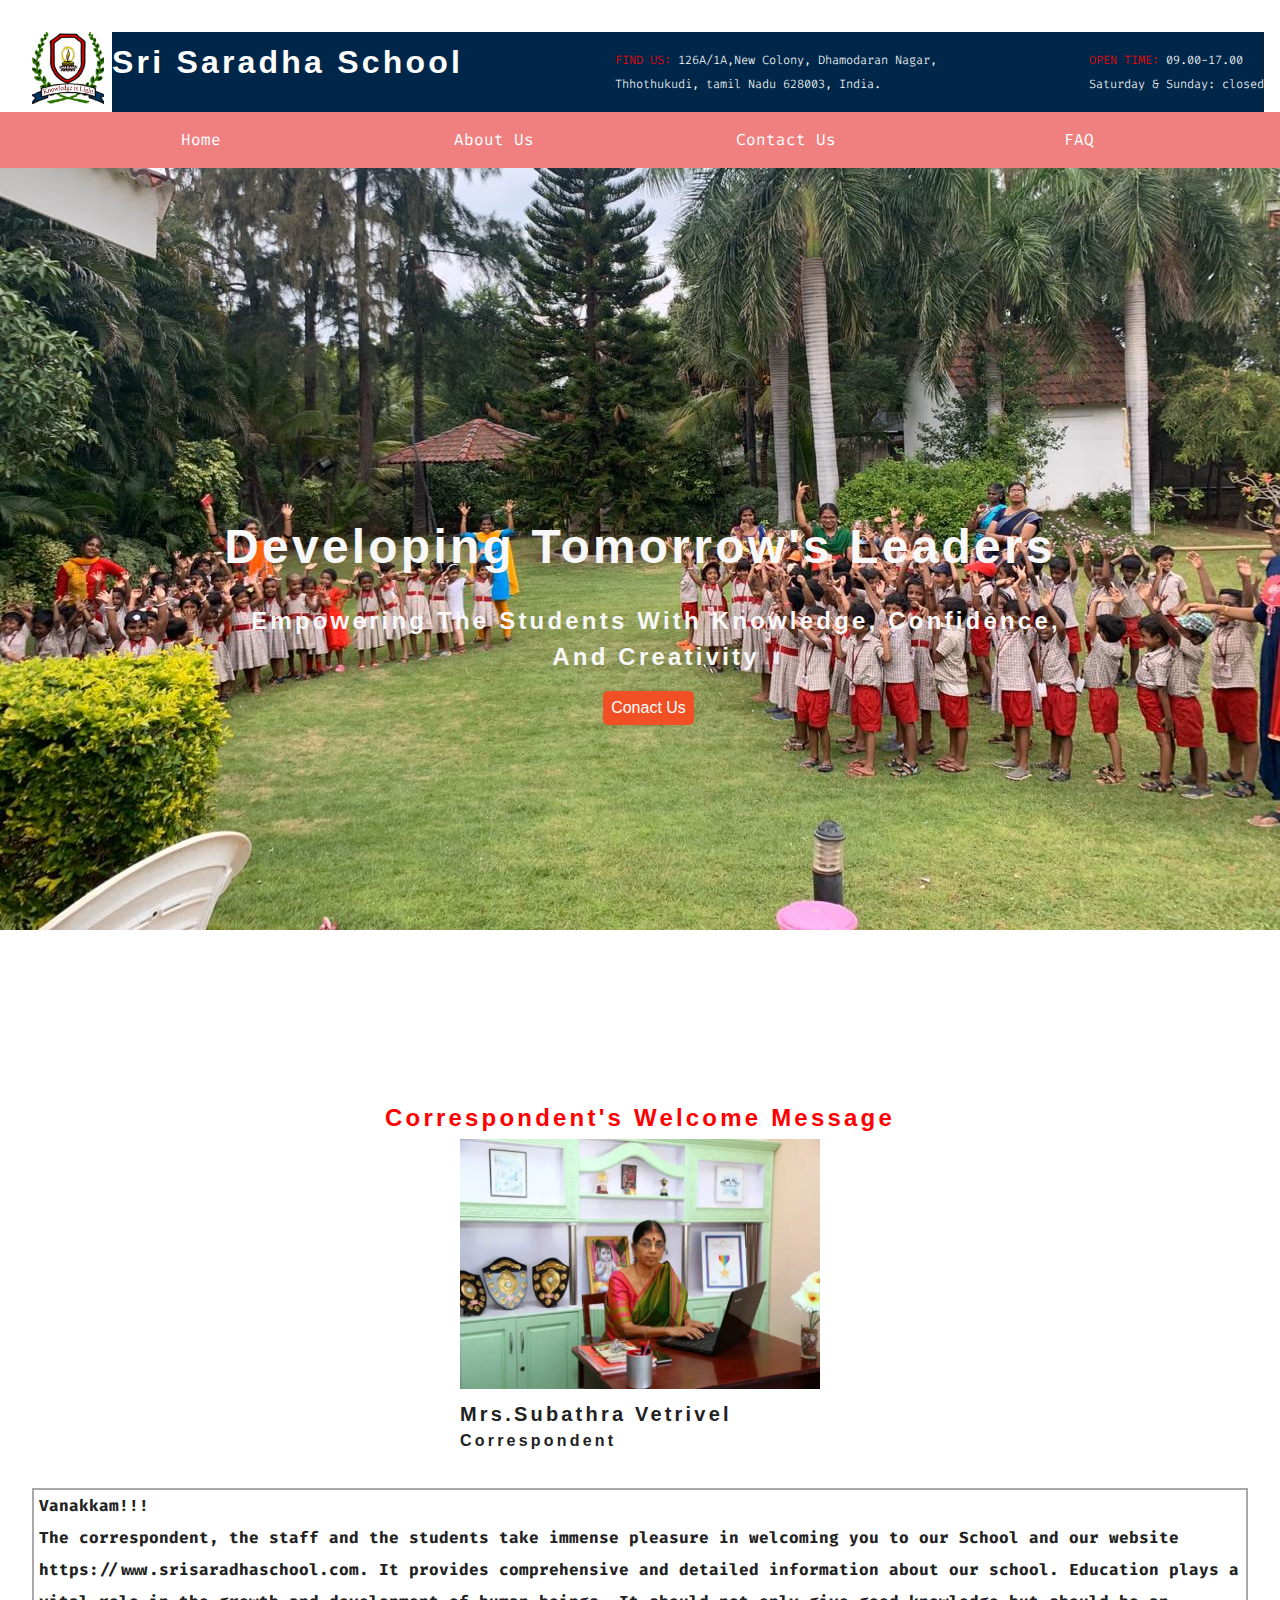
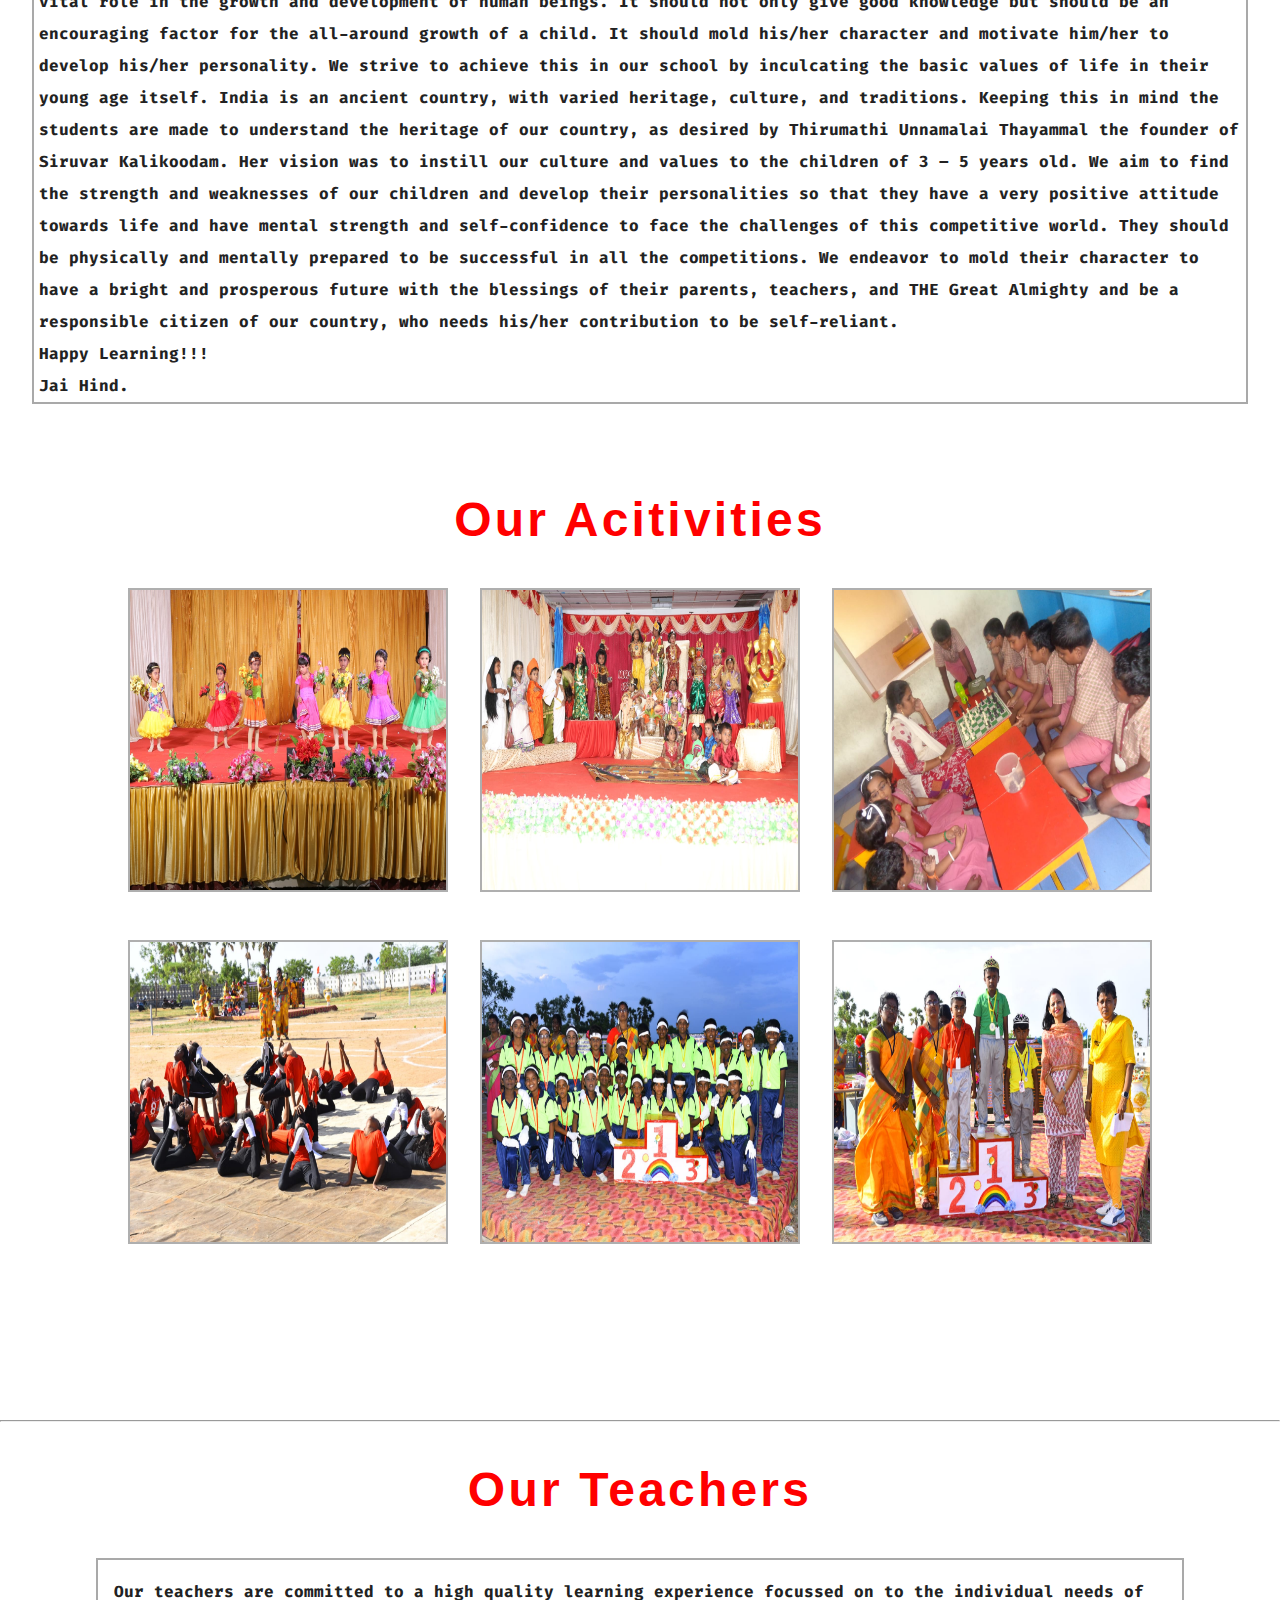
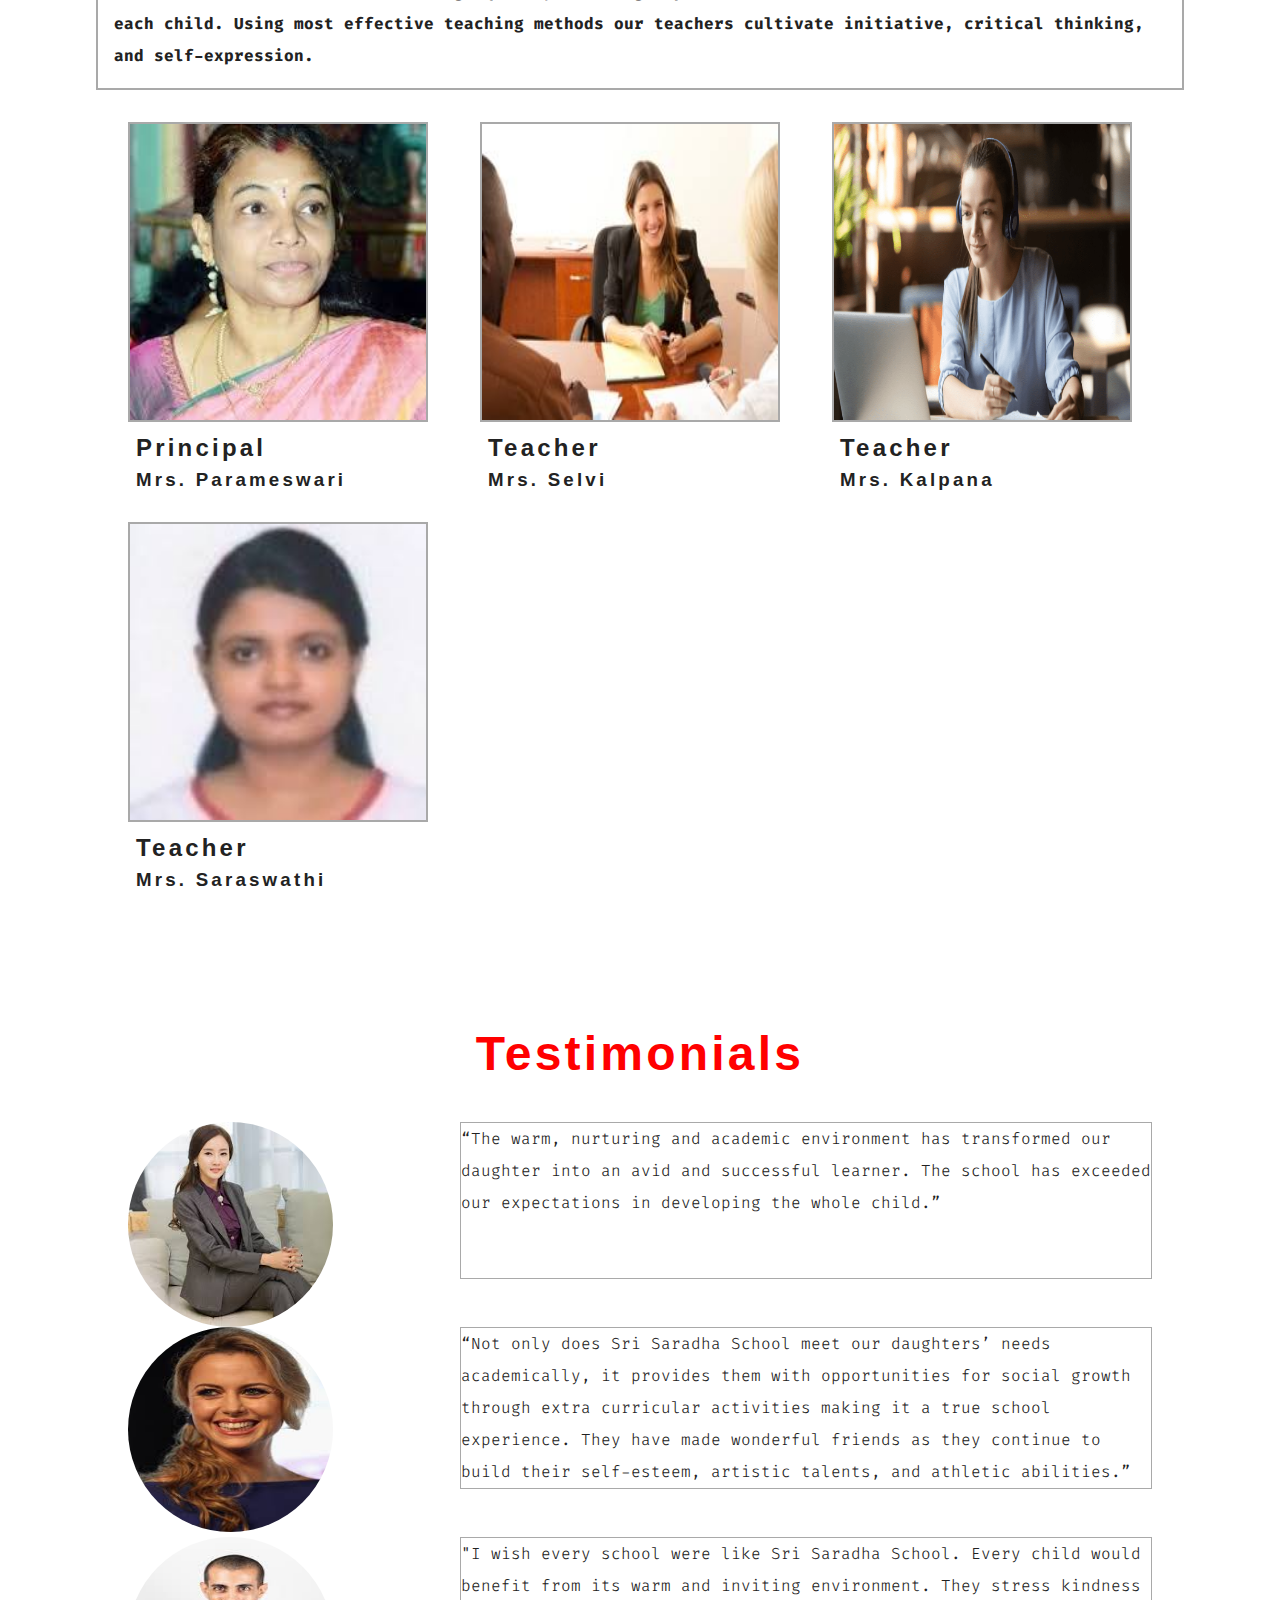
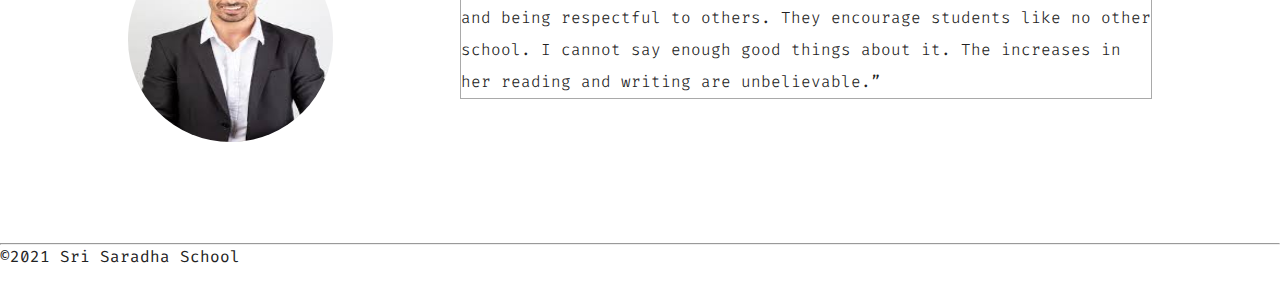
<file: index.html>
<!DOCTYPE html>
<html lang="en">
<head>
    <meta charset="UTF-8">
    <meta http-equiv="X-UA-Compatible" content="IE=edge">
    <meta name="viewport" content="width=device-width, initial-scale=1.0">
    <link rel="stylesheet" href="styles.css">
    <link rel="stylesheet" href="https://use.fontawesome.com/releases/v5.15.4/css/all.css" integrity="sha384-DyZ88mC6Up2uqS4h/KRgHuoeGwBcD4Ng9SiP4dIRy0EXTlnuz47vAwmeGwVChigm" crossorigin="anonymous">
    <link href="https://fonts.googleapis.com/css2?family=Fira+Code:wght@300&display=swap" rel="stylesheet">
    <title>Joh Practice</title>
</head>
<body>
    <!--Top Header Section-->
    <header class="top-header">
        <div class="logo">
            <img src="images/new-logo.png" alt="Website logo" />
        </div>
        <div class="header-container">
          <h1 class="school-name">Sri Saradha School</h1>
          <p><span class="high-light">FIND US: </span>126A/1A,New Colony, Dhamodaran Nagar,<br> Thhothukudi, tamil Nadu 628003, India.</p>
          <div class="school-timing">
          <p><span class="high-light">OPEN TIME: </span>09.00-17.00<br>Saturday & Sunday: closed</p>
          </div>
        </div>
    </header>
    <!-- Navbar Section-->
    <nav class="main-navbar">
        <ul>
            <li>
                <a href="index.html">Home</a>
            </li>
            <li>
                <a href="about.html">About Us</a>
            </li>
            <li>
                <a href="contact.html">Contact Us</a>
            </li>
            <li>
                <a href="faq.html">FAQ</a>
            </li>
        </ul>
    </nav>
    <!--Hero Section-->
    <header class="hero-header">
        <div class="hero-banner">
            <h1>Developing Tomorrow's Leaders</h1>
            <h2>Empowering the students with knowledge, confidence, <br>and creativity</h2>
            <button type="button" class="btn" onclick="location.href='about.html'">
            Conact Us
            </button>
        </div>
    </header>
    <!--Correspondent Message-->
    <h1 class="message-heading">Correspondent's Welcome message</h1>
    <section class="corres-message">
      <div class="corres">
        <img src="./images/Subathra.jpg" alt="Correspondent photo">
        <h2>Mrs.Subathra Vetrivel</h2>
        <h3>Correspondent</h3>
      </div>
      <div class="message">
        <p>
            Vanakkam!!!<br>

            The correspondent, the staff and the students take immense pleasure in welcoming you to our School and our website https://www.srisaradhaschool.com. It provides comprehensive and detailed information about our school.

            Education plays a vital role in the growth and development of human beings. It should not only give good knowledge but should be an encouraging factor for the all-around growth of a child. It should mold his/her character and motivate him/her to develop his/her personality. We strive to achieve this in our school by inculcating the basic values of life in their young age itself.

            India is an ancient country, with varied heritage, culture, and traditions. Keeping this in mind the students are made to understand the heritage of our country, as desired by Thirumathi Unnamalai Thayammal the founder of Siruvar Kalikoodam. Her vision was to instill our culture and values to the children of 3 – 5 years old. 

            We aim to find the strength and weaknesses of our children and develop their personalities so that they have a very positive attitude towards life and have mental strength and self-confidence to face the challenges of this competitive world. They should be physically and mentally prepared to be successful in all the competitions. We endeavor to mold their character to have a bright and prosperous future with the blessings of their parents, teachers, and THE Great Almighty and be a responsible citizen of our country, who needs his/her contribution to be self-reliant.<br>

            Happy Learning!!!<br>
            Jai Hind.
        </p>
    </div>
</section>
<!-- Our Activities-->
<section class="our-activities">
    <div class="heading">
      <h1>Our Acitivities</h1>
    </div>
    <div class="card-center">
      <article class="card">
        <img src="images/cultural-1.jpg" alt="">
      </article>
      <article class="card">
        <img src="images/cultural-2.jpg" alt="">
      </article>
      <article class="card">
        <img src="images/sports-1.jpg" alt="">
      </article>
      <article class="card">
        <img src="images/sports-2.jpg" alt="">
      </article>
      <article class="card">
        <img src="images/sports-3.jpg" alt="">
      </article>
      <article class="card">
        <img src="images/sports-4.jpg" alt="">
      </article>
    </div>
</section>
<hr>
<!--Our Teachers-->
<section class="our-teachers">
    <h1>Our Teachers</h1>
    <div class="about-teachers">
      <P>
        Our teachers are committed to a high quality learning experience focussed on to the individual needs of each child. Using most effective teaching methods our teachers cultivate initiative, critical thinking, and self-expression.
      </P>
    </div>
    <div class="teachers-center">
        <!--single card-->
        <article class="teacher-card">
            <img src="./images/principal.jpg" alt="">
            <div class="card-info">
                <h2>Principal</h2>
                <h3>Mrs. Parameswari</h3>
            </div>
        </article>
        <article class="teacher-card">
            <img src="./images/teacher1.jpg" alt="">
            <div class="card-info">
                <h2>Teacher</h2>
                <h3>Mrs. Selvi</h3>
            </div>
        </article>
        <article class="teacher-card">
            <img src="./images/teacher2.png" alt="">
            <div class="card-info">
                <h2>Teacher</h2>
                <h3>Mrs. Kalpana</h3>
            </div>
        </article>
        <article class="teacher-card">
            <img src="./images/teacher3.jpg" alt="">
            <div class="card-info">
                <h2>Teacher</h2>
                <h3>Mrs. Saraswathi</h3>
            </div>
        </article>
    </div>
      <!--Testimonials-->
    <section class="testimonials">
      <h1>Testimonials</h1>
      <div class="testimonial-center">
        <div class="parent">
          <img src="images/parent1.jpg" alt="" >
        </div>
        <div class="parent-remark">
          <p>
            “The warm, nurturing and academic environment has transformed our daughter into an avid and successful learner. The school has exceeded our expectations in developing the whole child.”
          </p>
        </div>
        <div class="parent">
          <img src="images/parent2.jpg" alt="" >
        </div>
        <div class="parent-remark">
          <p>
            “Not only does Sri Saradha School meet our daughters’ needs academically, it provides them with opportunities for social growth through extra curricular activities making it a true school experience. They have made wonderful friends as they continue to build their self-esteem, artistic talents, and athletic abilities.”
          </p>
        </div>
        <div class="parent">
          <img src="images/parent3.jpg" alt="" >
        </div>
        <div class="parent-remark">
          <p>
            "I wish every school were like Sri Saradha School. Every child would benefit from its warm and inviting environment. They stress kindness and being respectful to others. They encourage students like no other school. I cannot say enough good things about it. The increases in her reading and writing are unbelievable.”
          </p>
        </div>
      </div>
    </section>
    <footer>
      <hr>
      &copy2021 Sri Saradha School
    </footer>

</body>
</html>
</file>
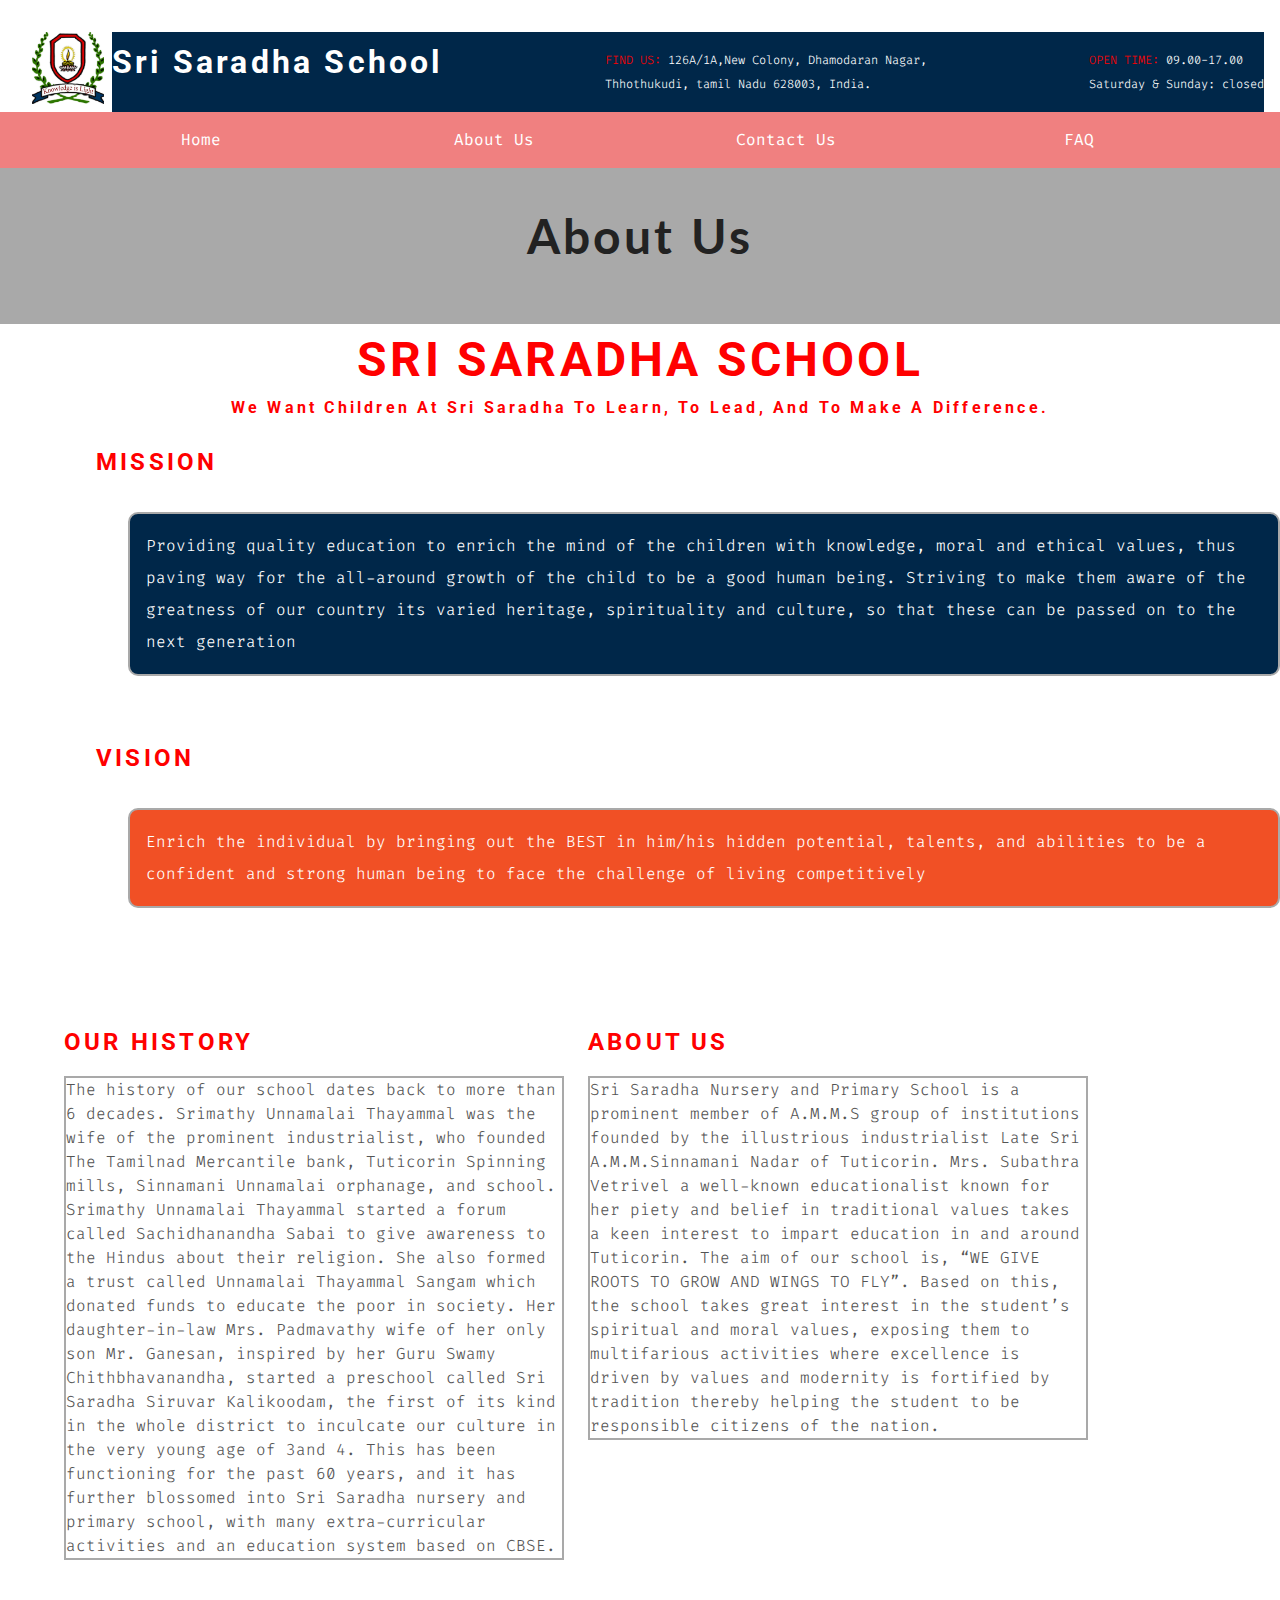
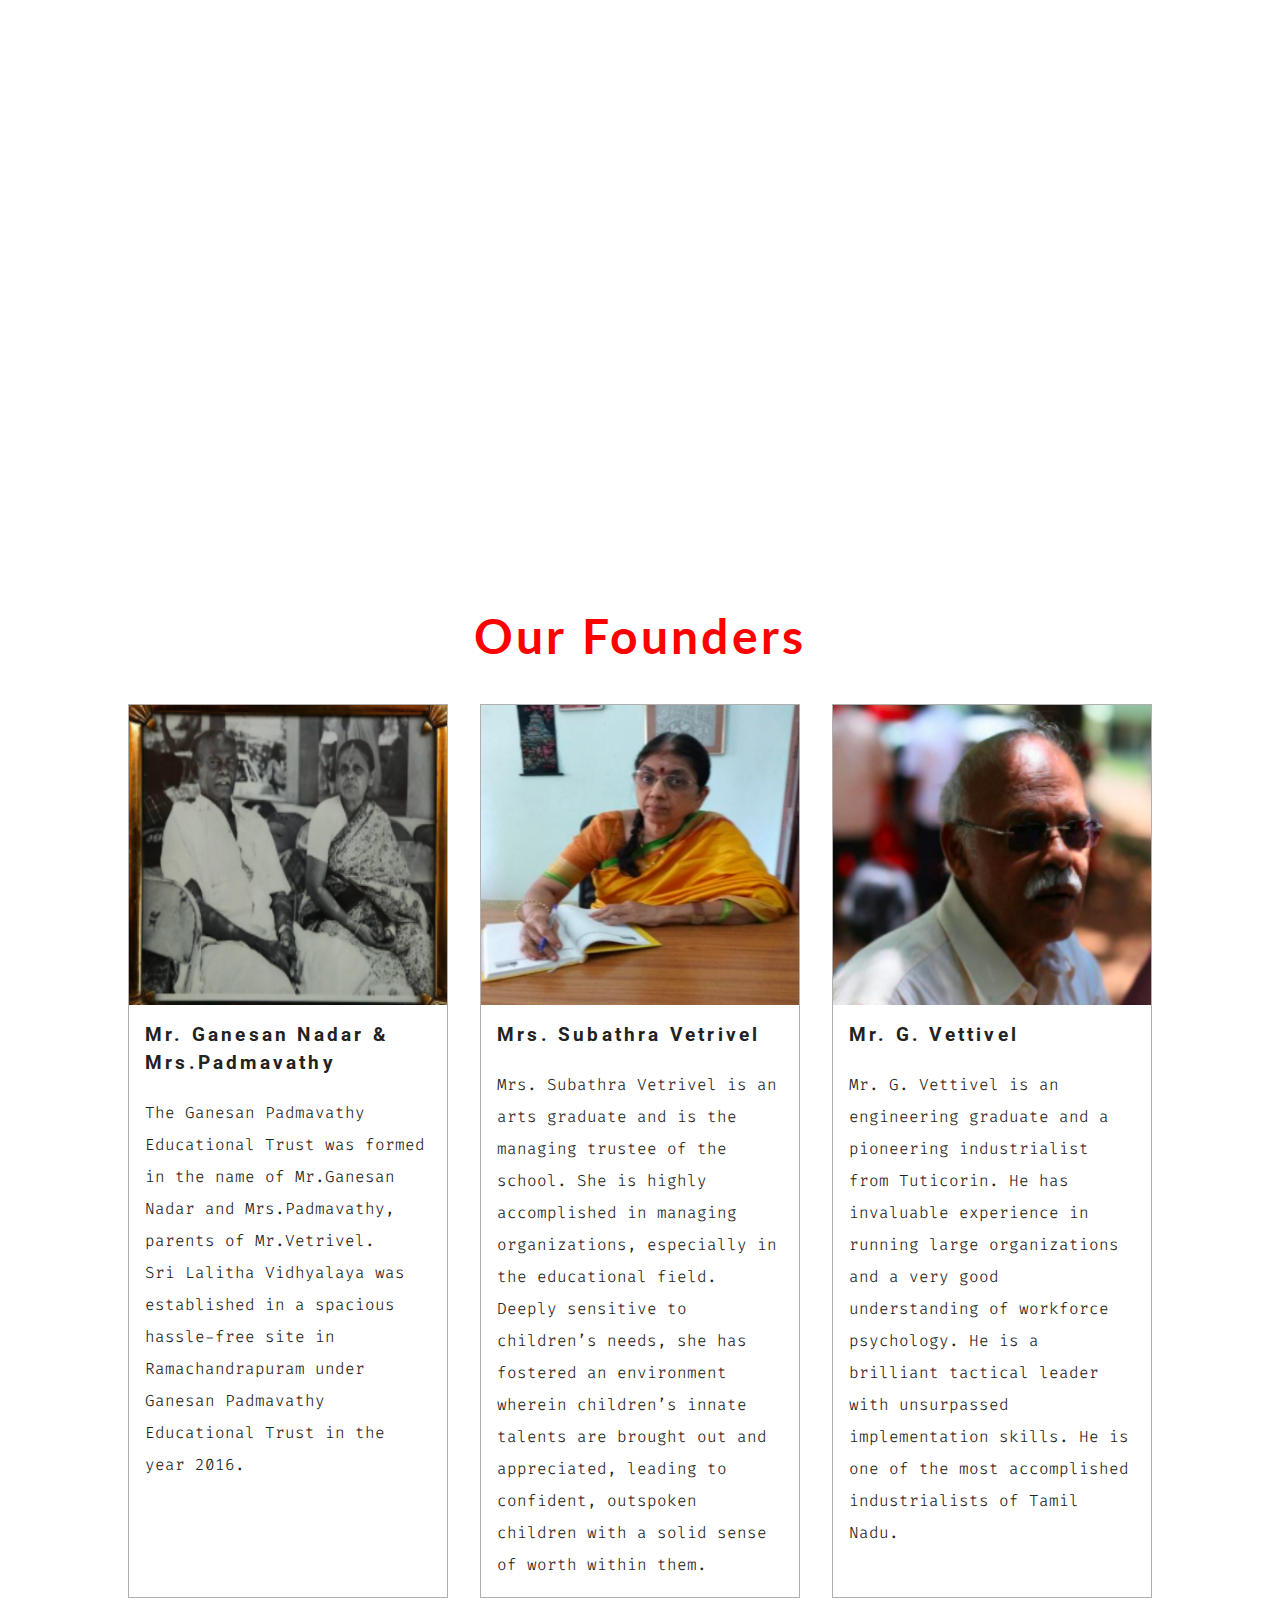
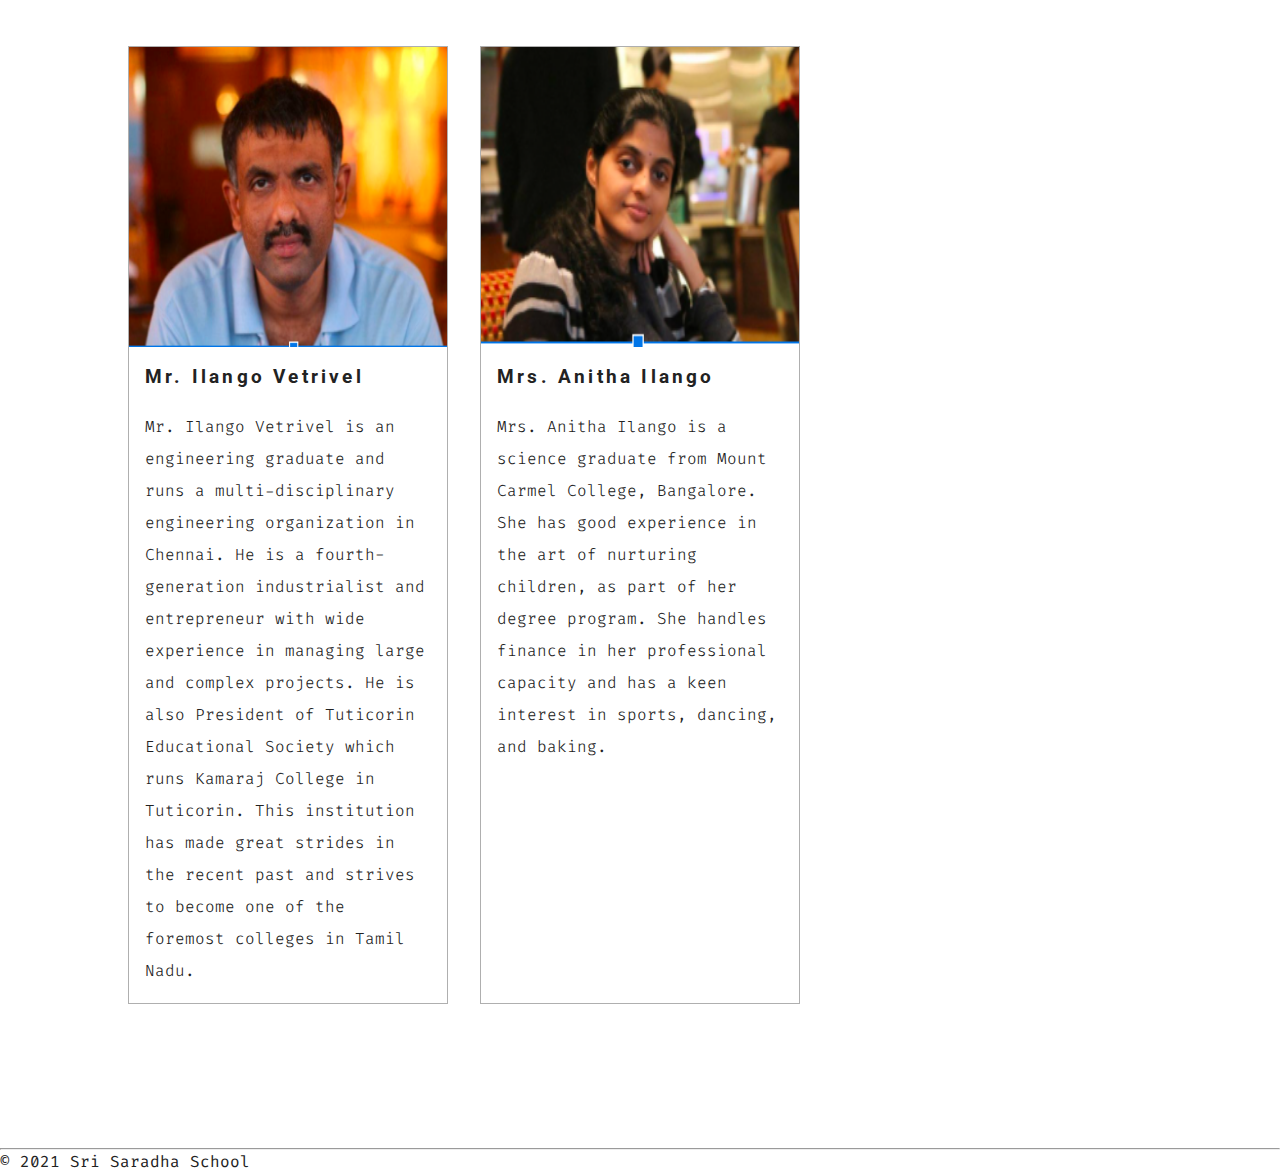
<file: about.html>
<!DOCTYPE html>
<html lang="en">
<head>
    <meta charset="UTF-8">
    <meta http-equiv="X-UA-Compatible" content="IE=edge">
    <meta name="viewport" content="width=device-width, initial-scale=1.0">
    <link rel="stylesheet" href="styles.css">
    <link rel="stylesheet" href="https://use.fontawesome.com/releases/v5.15.4/css/all.css" integrity="sha384-DyZ88mC6Up2uqS4h/KRgHuoeGwBcD4Ng9SiP4dIRy0EXTlnuz47vAwmeGwVChigm" crossorigin="anonymous">
    <link href="https://fonts.googleapis.com/css2?family=Montserrat:wght@300&display=swap" rel="stylesheet">
    <link href="https://fonts.googleapis.com/css2?family=Lato:ital@1&display=swap" rel="stylesheet">
    <link href="https://fonts.googleapis.com/css2?family=Roboto:wght@300&display=swap" rel="stylesheet">
    <link href="https://fonts.googleapis.com/css2?family=Fira+Code:wght@300&display=swap" rel="stylesheet">
    <title>Joh Practice</title>
</head>
<body>
    <!--Top Header Section-->
    <header class="top-header">
        <div class="logo">
            <img src="images/new-logo.png" alt="Website logo" />
        </div>
        <div class="header-container">
          <h1 class="school-name">Sri Saradha School</h1>
          <p><span class="high-light">FIND US: </span>126A/1A,New Colony, Dhamodaran Nagar,<br> Thhothukudi, tamil Nadu 628003, India.</p>
          <div class="school-timing">
          <p><span class="high-light">OPEN TIME: </span>09.00-17.00<br>Saturday & Sunday: closed</p>
          </div>
        </div>
    </header>
    <!-- Navbar Section-->
    <nav class="main-navbar">
        <ul>
            <li>
                <a href="index.html">Home</a>
            </li>
            <li>
                <a href="about.html">About Us</a>
            </li>
            <li>
                <a href="contact.html">Contact Us</a>
            </li>
            <li>
                <a href="faq.html">FAQ</a>
            </li>
        </ul>
    </nav>
    <div class="about-us-heading">
        <h1>About Us</h1>
    </div>
    <header class="about-heading">
        <center><h1>SRI SARADHA SCHOOL</h1></center>
        <center><h3>We want Children at Sri Saradha to learn, to lead, and to make a difference.</h3></center>
    </header>
    <div class="mission-and-vision">
        <article class="mission-text">
            <h2>MISSION</h2>
            <p>
                Providing quality education to enrich the mind of the children with knowledge, moral and ethical values, thus paving way for the all-around growth of the child to be a good human being. Striving to make them aware of the greatness of our country its varied heritage, spirituality and culture, so that these can be passed on to the next generation
            </p>
        </article>
        <article class="vision-text">
            <h2>VISION</h2>
            <p>
                Enrich the individual by bringing out the BEST in him/his hidden potential, talents, and abilities to be a confident and strong human being to face the challenge of living competitively
            </p>
        </article>    
    </div>
    <div class="history-and-about">
        <article class="history">
            <h2>OUR HISTORY</h2>
            <p>
                The history of our school dates back to more than 6 decades. Srimathy
                Unnamalai Thayammal was the wife of the prominent industrialist, who founded The Tamilnad Mercantile bank, Tuticorin Spinning mills, Sinnamani Unnamalai orphanage, and school. Srimathy Unnamalai Thayammal started a forum called Sachidhanandha Sabai to give awareness to the Hindus about their religion. She also formed a trust called Unnamalai Thayammal Sangam which donated funds to educate the poor in society.
                Her daughter-in-law Mrs. Padmavathy wife of her only son Mr. Ganesan,
                inspired by her Guru Swamy Chithbhavanandha, started a preschool called Sri Saradha Siruvar Kalikoodam, the first of its kind in the whole district to inculcate our culture in the very young age of 3and 4. This has been functioning for the past 60 years, and it has further blossomed into Sri Saradha nursery and primary school, with many extra-curricular activities and an education system based on CBSE.

            </p>
        </article>
        <article class="about-us">
            <h2>ABOUT US</h2>
            <p>
                Sri Saradha Nursery and Primary School is a prominent member of A.M.M.S group of institutions founded by the illustrious industrialist Late Sri A.M.M.Sinnamani Nadar of Tuticorin. Mrs. Subathra Vetrivel a well-known educationalist known for her piety and belief in traditional values takes a keen interest to impart education in and around Tuticorin.
                The aim of our school is, “WE GIVE ROOTS TO GROW AND WINGS TO FLY”. Based on this, the school takes great interest in the student’s spiritual and moral values, exposing them to multifarious activities where excellence is driven by values and modernity is fortified by tradition thereby helping the student to be responsible citizens of the nation.
            </p>
        </article>
    </div>
    <!--Promters-->
    <section class="founders">
        <div class="titling">
            <h1>Our Founders</h1>
        </div>
        <div class="founders-central">
            <!--Single Founder-->
            <article class="founder">
                <img src="./images/ganesan.png" alt="" width="300px" height="300px">
                <div class="founder-info">
                    <h3>Mr. Ganesan Nadar & Mrs.Padmavathy</h3>
                    <p>
                        The Ganesan Padmavathy Educational Trust was formed in the name of Mr.Ganesan Nadar and Mrs.Padmavathy, parents of Mr.Vetrivel.<br>
                        Sri Lalitha Vidhyalaya was established in a spacious hassle-free site in Ramachandrapuram under Ganesan Padmavathy Educational Trust in the year 2016.
                    </p>
                </div>
            </article>
            <!--Single Founder-->
            <article class="founder">
                <img src="./images/subathra.png" alt="" width="300px" height="300px">
                <div class="founder-info">
                    <h3>Mrs. Subathra Vetrivel</h3>
                    <p>
                        Mrs. Subathra Vetrivel is an arts graduate and is the managing trustee of the school. She is highly accomplished in managing organizations, especially in the educational field. Deeply sensitive to children’s needs, she has fostered an environment wherein children’s innate talents are brought out and appreciated, leading to confident, outspoken children with a solid sense of worth within them.
                    </p>
                </div>
            </article>
            <!--Single Founder-->
            <article class="founder">
                <img src="./images/vetrivel.png" alt="" width="300px" height="300px">
                <div class="founder-info">
                    <h3>Mr. G. Vettivel</h3>
                    <p>
                        Mr. G. Vettivel is an engineering graduate and a pioneering industrialist from Tuticorin. He has invaluable experience in running large organizations and a very good understanding of workforce psychology. He is a brilliant tactical leader with unsurpassed implementation skills. He is one of the most accomplished industrialists of Tamil Nadu.
                    </p>
                </div>
            </article>
            <!--Single Founder-->
            <article class="founder">
                <img src="./images/Ilango.png" alt="" width="300px" height="300px">
                <div class="founder-info">
                    <h3>Mr. Ilango Vetrivel</h3>
                    <p>
                        Mr. Ilango Vetrivel is an engineering graduate and runs a multi-disciplinary engineering organization in Chennai. He is a fourth-generation industrialist and entrepreneur with wide experience in managing large and complex projects. He is also President of Tuticorin Educational Society which runs Kamaraj College in Tuticorin. This institution has made great strides in the recent past and strives to become one of the foremost colleges in Tamil Nadu.
                </p>
                </div>
            </article>
            <!--Single Founder-->
            <article class="founder">
                <img src="./images/anitha.png" alt="" width="300px" height="300px">
                <div class="founder-info">
                    <h3>Mrs. Anitha Ilango</h3>
                    <p>
                        Mrs. Anitha Ilango is a science graduate from Mount Carmel College, Bangalore. She has good experience in the art of nurturing children, as part of her degree program. She handles finance in her professional capacity and has a keen interest in sports, dancing, and baking.
                    </p>
                </div>
            </article>
        </div>
    </section>
    <footer>
        <hr>
        &copy 2021 Sri Saradha School
    </footer>
</body>
</html>
</file>
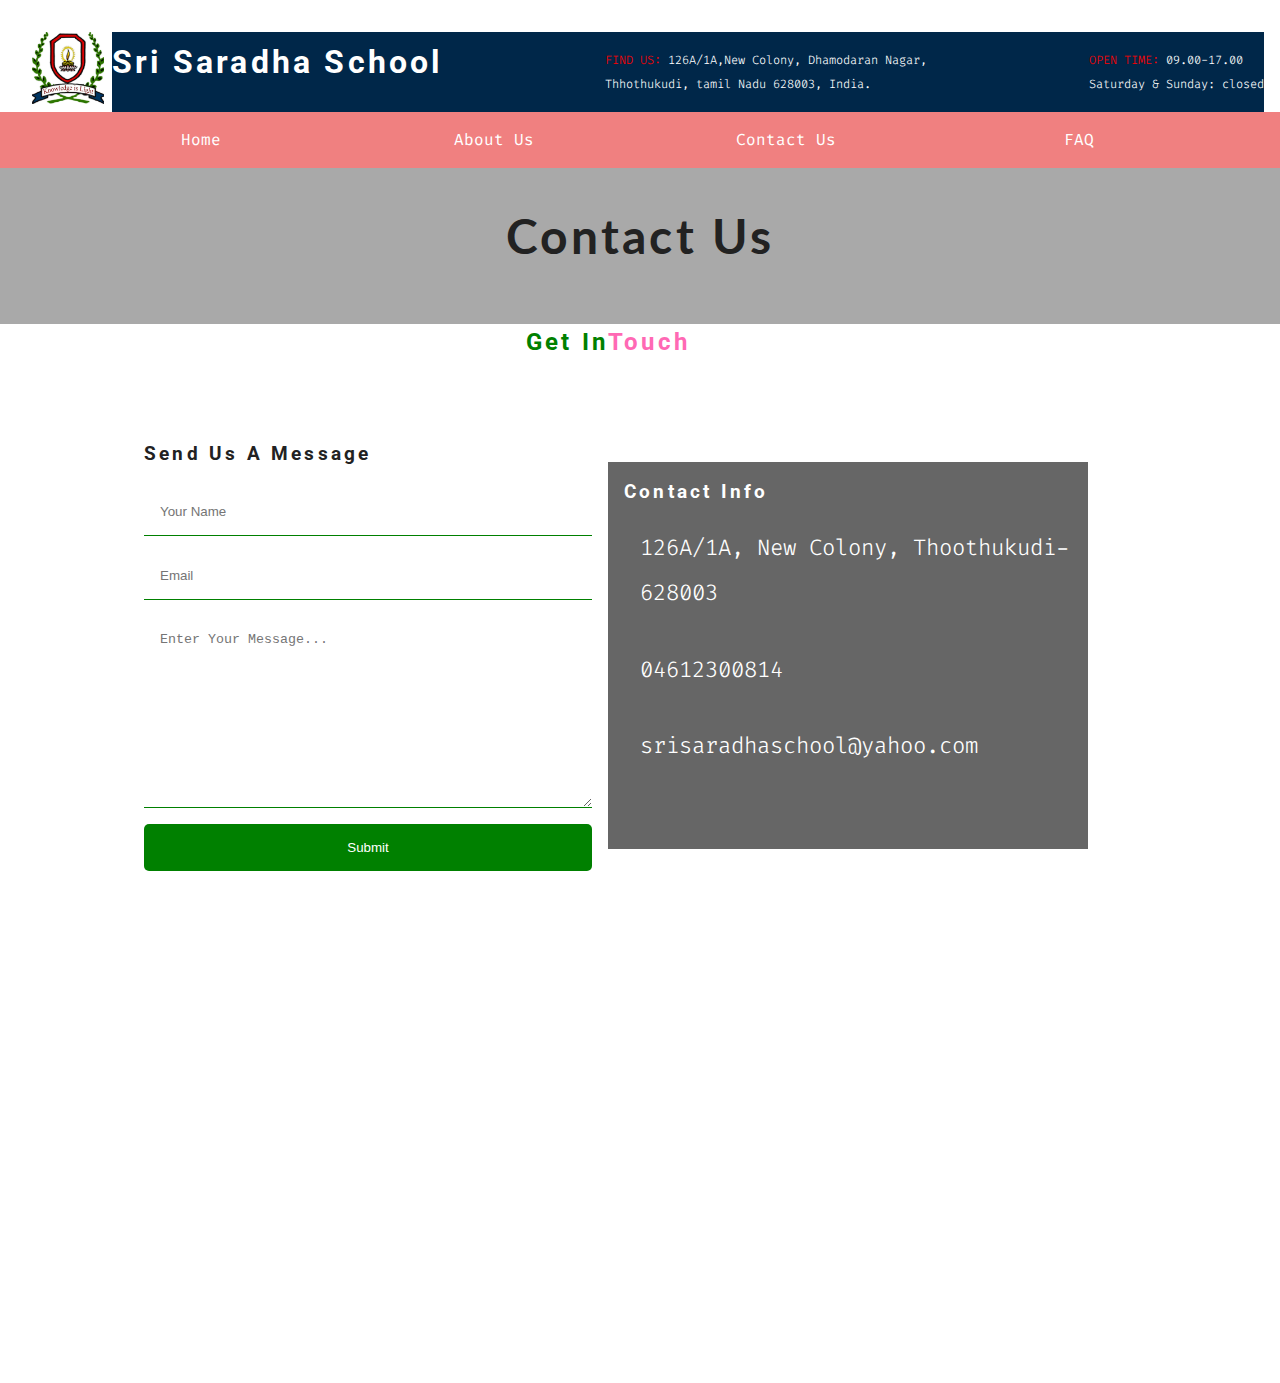
<file: contact.html>
<!DOCTYPE html>
<html lang="en">
<head>
    <meta charset="UTF-8">
    <meta http-equiv="X-UA-Compatible" content="IE=edge">
    <meta name="viewport" content="width=device-width, initial-scale=1.0">
    <link rel="stylesheet" href="styles.css">
    <link rel="stylesheet" href="https://use.fontawesome.com/releases/v5.15.4/css/all.css" integrity="sha384-DyZ88mC6Up2uqS4h/KRgHuoeGwBcD4Ng9SiP4dIRy0EXTlnuz47vAwmeGwVChigm" crossorigin="anonymous">
    <link href="https://fonts.googleapis.com/css2?family=Montserrat:wght@300&display=swap" rel="stylesheet">
    <link href="https://fonts.googleapis.com/css2?family=Lato:ital@1&display=swap" rel="stylesheet">
    <link href="https://fonts.googleapis.com/css2?family=Roboto:wght@300&display=swap" rel="stylesheet">
    <link href="https://fonts.googleapis.com/css2?family=Fira+Code:wght@300&display=swap" rel="stylesheet">
    <title>Joh Practice</title>
</head>
<body>
    <!--Top Header Section-->
    <header class="top-header">
        <div class="logo">
            <img src="images/new-logo.png" alt="Website logo" />
        </div>
        <div class="header-container">
          <h1 class="school-name">Sri Saradha School</h1>
          <p><span class="high-light">FIND US: </span>126A/1A,New Colony, Dhamodaran Nagar,<br> Thhothukudi, tamil Nadu 628003, India.</p>
          <div class="school-timing">
          <p><span class="high-light">OPEN TIME: </span>09.00-17.00<br>Saturday & Sunday: closed</p>
          </div>
        </div>
    </header>
    <!-- Navbar Section-->
    <nav class="main-navbar">
        <ul>
            <li>
                <a href="index.html">Home</a>
            </li>
            <li>
                <a href="about.html">About Us</a>
            </li>
            <li>
                <a href="contact.html">Contact Us</a>
            </li>
            <li>
                <a href="faq.html">FAQ</a>
            </li>
        </ul>
    </nav>
    <div class="about-us-heading">
        <h1>Contact Us</h1>
    </div>
    <section class="contact-section">
        <section class="container">
            <div>
                <h2>
                    <span class="green">Get in</span><span class="red">Touch</span>
                </h2>
            </div>
            <div class="contact">
                <div class="contact-form">
                    <h3 class="t-head">
                        Send us a Message
                    </h3>
                    <input type="text" placeholder="Your Name">
                    <input type="email" placeholder="Email">
                    <textarea name="" id="" cols="30" rows="10" placeholder="Enter Your Message..."></textarea>
                    <button>Submit</button>
                </div>
                <div class="contact-details">
                    <h3 class="t-head">Contact Info</h3>
                    <div class="contact-item">
                        <i class="fas fa-map-marker"></i>
                        <p>126A/1A, New Colony, Thoothukudi-628003</p>
                    </div>
                    <div class="contact-item">
                        <i class="fas fa-phone-alt"></i>
                        <p>04612300814</p>
                    </div>
                    <div class="contact-item">
                        <i class="fas fa-envelope-square"></i>
                        <p>srisaradhaschool@yahoo.com</p>
                    </div>
                    <div class="contact-icon">
                        <a href="https://www.facebook.com/SaradhaSchoolOfficial.CBSE">
                            <i class="fab fa-facebook-square" style="font-size:36px;color:white;"></i>
                        </a>
                    </div>
                    <div class="contact-icon">
                        <a href="https://www.twitter.com">
                            <i class="fab fa-twitter" style="font-size:36px;color:white;"></i>
                        </a>
                    </div>
                </div>
            </div>
        </section>
    </section>
    
    <!--Google Map Embed Code Begins-->
    <div class="map mapouter"><div class="gmap_canvas"><iframe width="1050" height="561" id="gmap_canvas" src="https://maps.google.com/maps?q=Sri%20Saradha%20School,%20126A/1A,%20New%20Colony,%20Thoothukudi,%20628003%20tamil%20nadu&t=&z=13&ie=UTF8&iwloc=&output=embed" frameborder="0" scrolling="no" marginheight="0" marginwidth="0"></iframe><a href="https://www.zipcodewiki.net">zipcodewiki.net</a><br><style>.mapouter{position:relative;text-align:right;height:400px;width:1150px;}</style><a href="https://www.embedgooglemap.net"></a><style>.gmap_canvas {overflow:hidden;background:none!important;height:400px;width:1150px;}</style></div></div>
    <!-- Embed code over-->
</body>
</html>
</file>
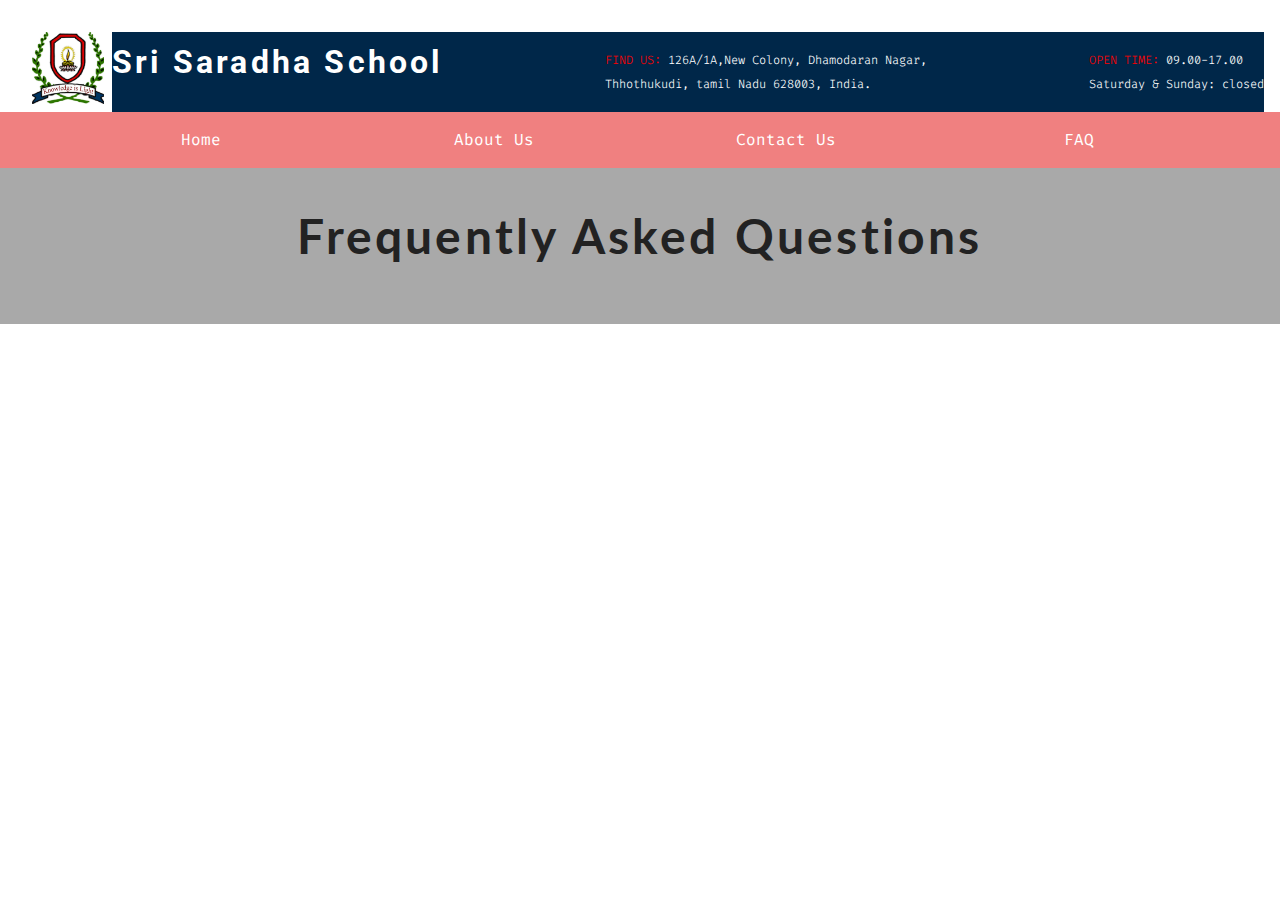
<file: faq.html>
<!DOCTYPE html>
<html lang="en">
<head>
    <meta charset="UTF-8">
    <meta http-equiv="X-UA-Compatible" content="IE=edge">
    <meta name="viewport" content="width=device-width, initial-scale=1.0">
    <link rel="stylesheet" href="styles.css">
    <link rel="stylesheet" href="https://use.fontawesome.com/releases/v5.15.4/css/all.css" integrity="sha384-DyZ88mC6Up2uqS4h/KRgHuoeGwBcD4Ng9SiP4dIRy0EXTlnuz47vAwmeGwVChigm" crossorigin="anonymous">
    <link href="https://fonts.googleapis.com/css2?family=Montserrat:wght@300&display=swap" rel="stylesheet">
    <link href="https://fonts.googleapis.com/css2?family=Lato:ital@1&display=swap" rel="stylesheet">
    <link href="https://fonts.googleapis.com/css2?family=Roboto:wght@300&display=swap" rel="stylesheet">
    <link href="https://fonts.googleapis.com/css2?family=Fira+Code:wght@300&display=swap" rel="stylesheet">
    <title>Joh Practice</title>
</head>
<body>
    <!--Top Header Section-->
    <header class="top-header">
        <div class="logo">
            <img src="images/new-logo.png" alt="Website logo" />
        </div>
        <div class="header-container">
          <h1 class="school-name">Sri Saradha School</h1>
          <p><span class="high-light">FIND US: </span>126A/1A,New Colony, Dhamodaran Nagar,<br> Thhothukudi, tamil Nadu 628003, India.</p>
          <div class="school-timing">
          <p><span class="high-light">OPEN TIME: </span>09.00-17.00<br>Saturday & Sunday: closed</p>
          </div>
        </div>
    </header>
    <!-- Navbar Section-->
    <nav class="main-navbar">
        <ul>
            <li>
                <a href="index.html">Home</a>
            </li>
            <li>
                <a href="about.html">About Us</a>
            </li>
            <li>
                <a href="contact.html">Contact Us</a>
            </li>
            <li>
                <a href="faq.html">FAQ</a>
            </li>
        </ul>
    </nav>
    <div class="about-us-heading">
        <h1>Frequently Asked Questions</h1>
    </div>
</body>
</html>
</file>
<file: styles.css>
/* Variables */
:root{
--primaryColor: #f15025;
--mainBlack: #222;
--mainWhite: #fff;
--offWhite: #f7f7f7;
--darkGrey: #afafaf;
--mainTransition: all 0.3s linear;
--mainSpace: 0.2rem;
--headerBackground: #002749;
}
/*
==============
Global Styling
==============
*/
*{
    margin: 0;
    padding: 0;
    box-sizing: border-box;
}
body{
    font-family: "Fira Code", monospace;
    color: var(--mainBlack);
    background: var(--mainWhite);
    line-height: 1.5;
}
a{
    text-decoration: none;
}
img{
    width: 90%;
    display: block;
}
h1,
h2,
h3{
    text-transform: capitalize;
    letter-spacing: var(--mainSpace);
    margin-bottom: 1.25rem;
    font-family: "Lato", sans-serif;
}
h1{
    font-size: 3rem;
}
h2{
    margin-bottom: 0;
}
p{
    font-weight: 300;
    font-size: 1rem;
    line-height: 2;
}
.btn{
    display: inline-block;
    padding: 0.5rem 1rem;
    text-transform: capitalize;
    border: 3px solid var(--primaryColor);
    transition: var(--mainTransition);
}
.btn:hover{
    border: var(--primaryColor);
    color: var(--mainWhite);
}
/*
==================
Top Header Section
==================
*/
.top-header{
    margin-left: 2rem;
    padding-top: 2rem;;

}
.header-container{
    width:90vw;
    height:80px;
    max-width: 1170px;
    background: var(--headerBackground);
    display:flex;
    flex-wrap: wrap;
    /*grid-template-columns: 440px 360px 360px;
    grid-column-gap: 1rem;*/
    justify-content: space-between;
    align-items: center;
    
}
.header-container{
    color:white;
    font-size: 1rem;
  }
.logo{
    width: 80px;
    height: 80px;
}
  .top-header p{
      font-size: 0.75rem;
  }
  
  .header-container h1{
    font-size: 2rem;
    font-family: "Roboto", sans-serif;
  }
  
  .high-light{
    color:red;
  }
  .top-header{
      display:flex;
  }
 @media screen and (max-width:1050px) {
     .top-header{
         padding-top: 0.5rem;
     }
     .header-container{
         height: 120px;
     }
 }
 @media screen and (max-width:768px) {
    .top-header{
        padding-top: 0.5rem;
    }
    .header-container{
        height: 140px;
    }
}
@media screen and (max-width:650px) {
    .top-header{
        padding-top: 0.5rem;
    }
    .header-container{
        flex-wrap: nowrap;
    }
}
/*
==============
Navbar Section
==============
*/

.main-navbar{
    background: lightcoral;
    padding: 0 2rem;
}
.main-navbar{
    position: sticky;
   top: 0;
   z-index: 100;
}
.main-navbar li{
    list-style: none;
}
.main-navbar a{
    text-transform: capitalize;
    display: block;
    padding: 1rem 0;
    color: var(--mainWhite);
    transition: var(--mainTransition);
}
.main-navbar a:hover{
    color: var(--mainBlack);
}
@media screen and (min-width:560px) {
    .main-navbar ul{
        max-width: 1170px;
        margin: 0 auto;
        display: grid;
        grid-template-columns: repeat(4, 1fr);
    }
    .main-navbar a{
        text-align: center;
    }
}
/*
============
Hero Section
============
*/
.hero-header{
    min-height: 100vh;
    background: var(--primaryColor);
    color: var(--mainWhite);
    display:grid;
    justify-items: center;
    align-items: center;
}
@media screen and (max-width:560px) {
    .hero-banner{
        padding: 0 3rem;
    }
      .btn:hover{
        background: darkgray;
        border:2px solid lightgreen;
      }
    
}
@media screen and (min-width:640px) {
    .hero-header{
        background: url("./images/hero-image.jpg") center/cover fixed no-repeat;
    }
    .hero-banner h1{
        font-size: 3rem;
        text-align: center;
        color: var(--offWhite);
    }
    .hero-banner h2{
        font-size: 1.5rem;
        margin-top: 0;
        padding-left: 2rem;
        text-align: center;
        color: var(--offWhite);
    }
    .btn{
        margin-top: 1rem;
        margin-left: 24rem;
        font-size: 1rem;
        background: #f15025;
        border-radius: 5px;
        color: white;
        padding: 5px;
      }
      .btn:hover{
        background: darkgray;
        border:2px solid lightgreen;
      }
}
/*
=====================
Correspondent Message
=====================
*/
.message-heading{
    color:red;
    margin-top: 2rem;
    font-size: 2rem;
    text-align: center;
  }
  
  .corres-message{
    display: grid;
    margin-left: 2rem;
    justify-items: center;
    align-items: center;
  }

  .corres img{
    width: 360px;
    height:250px;
    margin-bottom: 10px;
  }
  
  .corres h2{
    font-size: 1.25rem;
  }
  
  .corres h3{
    font-size: 1rem;
  }
  
  .message p{
    border: 2px solid darkgray;
    padding-left: 5px;
    font-size: 1rem;
    font-weight: bold;
  }

  @media screen and (min-width:600px) {
    .corres-message{
        display: grid;
        grid-template-rows:300px auto;
        grid-row-gap: 2rem;
        margin:1rem 2rem;
    }
    .message-heading{
      font-size: 1.5rem;
    }
  }
  /*
==============
Our Activities
==============
*/
.heading{
    text-align: center;
    color: red;
}
.our-activities{
    padding:4rem 0;
    margin-bottom: 2rem;
}
.card-center{
    width:80vw;
    max-width: 1170px;
    margin: 2rem auto;
}
.card{
    border: 2px solid var(--darkGrey);
    margin-bottom: 3rem;
}
.card img{
    width:100%;
    height:300px;
}
/* using auto-fill to avoid media query */
.card-center{
    display: grid;
    grid-column-gap: 2rem;
    grid-template-columns: repeat(auto-fill, minmax(250px, 1fr));
}
 /*
============
Our Teachers
============
*/
.our-teachers{
    padding:2rem 0;
}
.our-teachers h1{
    text-align: center;
    color: red;
}
.about-teachers{
    font-size: 1.5rem;
    margin:2rem 6rem;
    padding:1rem;
    border:2px solid darkgray;
  }
.about-teachers p{
    font-size:1rem;
    font-weight: bold;
}
.card-info{
    padding:0.5rem;
}
.teachers-center{
    width:80vw;
    max-width: 1170px;
    margin: 2rem auto;
}
.teacher-card img{
    border: 2px solid darkgray;
    width:300px;
    height: 300px;
}
/* using auto-fill to avoid media query */
.teachers-center{
    display: grid;
    grid-column-gap: 2rem;
    grid-template-columns: repeat(auto-fill, minmax(300px, 1fr));
}
/*
============
Testimonials
============
*/
.testimonials h1{
    text-align: center;
    color: red;
}
.testimonials{
    padding:4rem 0;
}
.testimonial-center{
    width: 80vw;
    max-width: 1170px;
    margin: 2rem auto;
}
.parent-remark{
    border: 1px solid darkgray;
    margin-bottom: 3rem;
}
.parent img{
    width:205px;
    height:205px;
    border-radius: 50%;
}
@media screen and (min-width:786px) {
    .testimonial-center{
        display: grid;
        grid-template-columns: 300px 1fr;
        grid-column-gap: 2rem;
    }
}
/*
==========
About Page
==========
*/

/* Mission and Vision */
.about-us-heading{
    padding:2rem;
    background: darkgray;
    text-align: center;
}
.mission-and-vision{
    width:100%
    max-width: 1170px;
    /*padding:2rem;*/
    margin-left: 4rem;
    display:grid;
    grid-template-columns: 1fr;
    grid-template-rows: 1fr 1fr;
    gap:2rem;
}
.mission-text p{
    border: 2px solid darkgray;
    background: #002749;
    color: white;
    padding:1rem;
    border-radius: 10px;
   margin-bottom: 2rem;
    margin-left: 4rem;
    margin-top: 2rem;
}
.vision-text p{
    border: 2px solid darkgray;
    border-radius: 10px;
    background: var(--primaryColor);
    color: white;
    padding:1rem;
    margin-bottom: 2rem;
    margin-top: 2rem;
    margin-left: 4rem;
}
.mission-text h2, .vision-text h2{
    color:red;
    margin-left: 2rem;
}
.mission-text h2{
    margin-top: 4px;
}
.history h2{
    color: red;
    
}
.about-us h2{
    color: red;
    
}
/* History and About Section */
.about-heading h3{
    font-size: 1rem;
    color: red;
  }
  .about-heading h1{
    margin-bottom: 0rem;
    color: red;
  }
  .about-heading h1,h2,h3{
      font-family: "roboto",sans-serif;
  }
  .history-and-about{
    width:80vw;
    max-width: 1170px;
    margin: 1rem auto;
    display:grid;
    grid-template-columns: 1fr;
    grid-template-rows: 1fr 1fr;
    gap:2rem;
  }
  .history-and-about p{
      color: #545454;
      font-size: 1rem;
      line-height:1.5;
      font-weight: 300;
      margin-top: 1rem;
  }
  .history-and-about p{
    border: 2px solid darkgray;
  }
@media screen and (min-width:768px) {
    .history-and-about{
        display: grid;
        grid-template-columns: 1fr 1fr;
        gap:1.5rem;
        margin-left: 4rem;
}
/* About Founders  */
.titling{
    text-align: center;
    color: red;
}
.founders{
    margin-top: 0;
    padding: 4rem 0;
}
.founders-central{
    width:80vw;
    max-width: 1170px;
    margin: 2rem auto;
    display: grid;
    grid-column-gap: 2rem;
    grid-template-columns: repeat(auto-fill, minmax(270px, 1fr));
}
}
.founder{
    border: 1px solid var(--darkGrey);
    margin-bottom: 3rem;
}
.founder-info{
    padding: 1rem;
}
.founder img{
    width:100%;
}
/*
============
Contact Page
============
*/
.map{
    margin-bottom: 2rem;
    margin-top: 4rem;
    margin-left: 0;
    width:100%;
}
.green{
    color: green;
}
.red{
    color:hotpink;
}
.container h2{
    text-align: center;
    margin-bottom: 4rem;
}
.contact-section{
    width:80vw;
    max-width: 1170px;
    margin-bottom: 4rem;
    margin-left: 6rem;
}
.contact{
    width:100%;
    display: flex;
    flex-direction: row;
    justify-content: center;
    align-items: center;
    padding: 0 2rem;
}
.contact-form{
    width:50%;
    display: flex;
    flex-direction: column;
    background: rgba(255,255,255,.7);
    padding: 1rem;
}
.contact-form input,
.contact-form textarea{
    padding:1rem;
    border: none;
    margin-bottom: 1rem;
    border-bottom: 1px solid green;
    outline: none;
}
.contact-form textarea{
    height: 12rem;
}
.contact-form button{
    padding: 1rem 0;
    font-family: 1.6rem;
    background: green;
    color: white;
    outline: none;
    border: none;
    border-radius: 5px;
    cursor: pointer;
    transition: all .3s;
}
.contact-form button:hover{
    background-color: var(--primaryColor);
    font-size: 1.7rem;
}
.contact-details{
    background: rgba(0,0,0,.6);
    width:50%;
    padding: 1rem;
}
.contact-details h3{
    color: white;
}
.contact-item{
    display: flex;
    align-items: center;
    margin-bottom: 2rem;
}
.contact-item i{
    font-size: 1.6rem;
    color: var(--primaryColor);
    margin-right: 1rem;
}
.contact-item p{
    color: white;
    font-size: 1.4rem;
}
.contact-icon{
    display: flex;
}
.contact-icon a{
    padding-left: 1rem;
    margin-bottom: 1rem;
}
.contact-icon a:hover{
    background: lightgrey;
}
@media screen and (max-width:900px) {
    .contact{
        
        display: flex;
        flex-wrap: wrap;
        justify-content: center;
        align-items: center;
        padding: 0 2rem;
        margin-left: 2rem;
    }
    .contact-form, .contact-details{
        flex:100%;
        
    }
    /*
    contact-form{
        display: flex;
        flex-direction: column;
        background: rgba(255,255,255,.7);
        padding: 1rem;
    }
    .contact-details{
        background: rgba(0,0,0,.6);
        padding: 1rem;
    }*/
}
</file>
